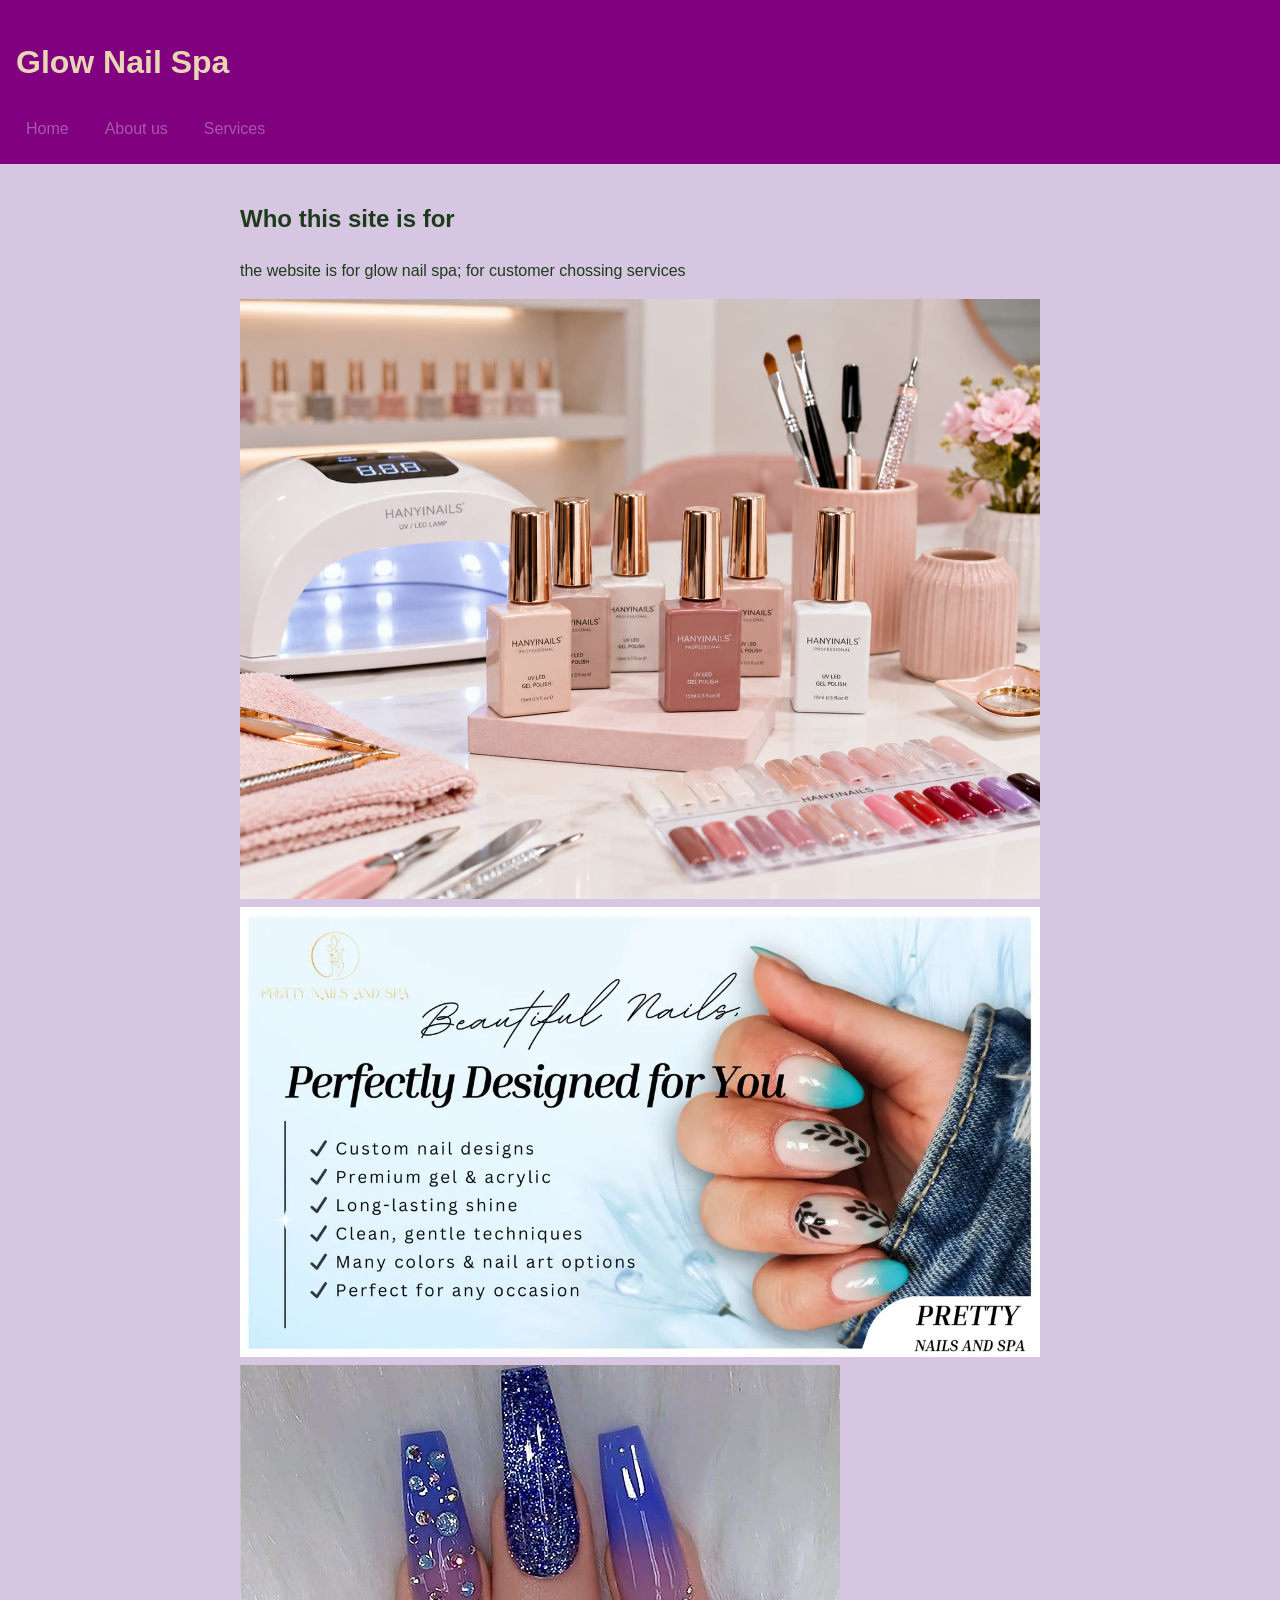
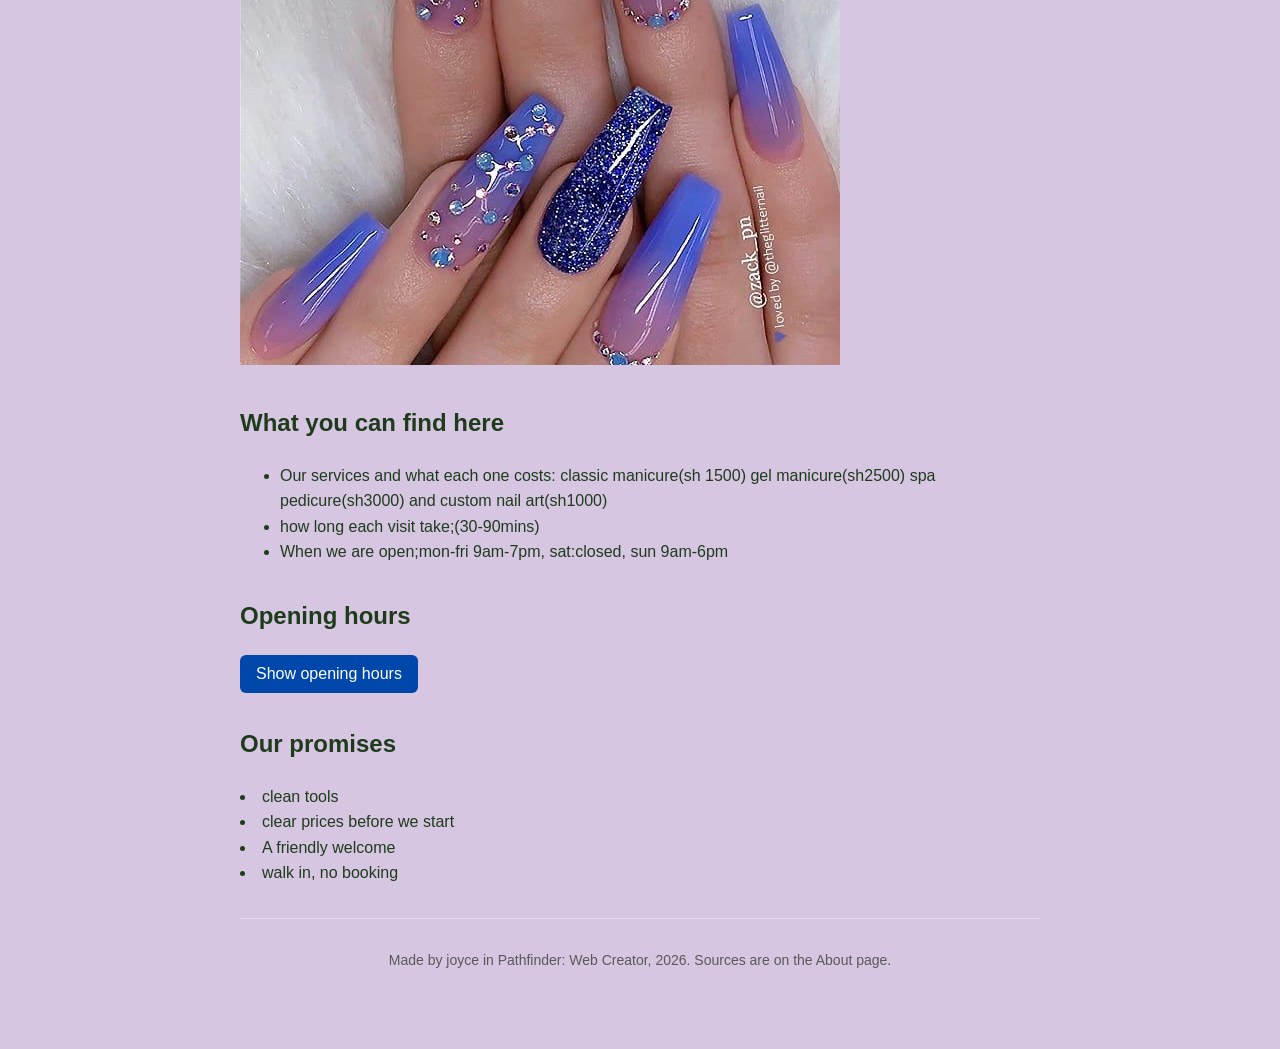
<file: index.html>
<!DOCTYPE html>
<html lang="en">
<head>
  <meta charset="UTF-8">
  <meta name="viewport" content="width=device-width, initial-scale=1">
  <title>Glow Nail Spa</title>
  <link rel="icon" href="data:,">
  <link rel="stylesheet" href="style.css">
</head>
<body>
  <header>
    <h1>Glow Nail Spa</h1>
    <nav>
      <a href="index.html">Home</a>
      <a href="about.html">About us</a>
      <a href="more.html">Services</a>
    </nav>
  </header>

  <main>
    <section>
      <h2>Who this site is for</h2>
      <p>the website is for glow nail spa; for customer chossing services</p>
      <img src="salon.jpg" alt="salon">
      <img src="nails polish.webp"  alt="nail polish">
      <img src="nails polish2.jpg" alt="nail polish2">
      
  

    </section> 
    <section>
      <h2>What you can find here</h2>
      <ul>
        <li>Our services and what each one costs: classic manicure(sh 1500) gel manicure(sh2500) spa pedicure(sh3000) and custom nail art(sh1000)</li>
                <li>how long each visit take;(30-90mins)</li>
       <li>When we are open;mon-fri 9am-7pm, sat:closed, sun 9am-6pm</li>
      </ul>
    </section>

    <section>
      <h2>Opening hours</h2>
      <button id="toggle-button">Show opening hours</button>
      <div  id="details" hidden>
        <ul>
         <li>Monday to Friday: 9am to 7pm</li>
    <li>Saturday: 9am to 6pm</li>
    <li>Sunday: 11am to 4pm</li>
  </ul>
  <p>No booking needed. Walk in, or ask at the front desk.</p>
        
        </ul>

      </div>
    </section>
  <section>
  <section>
  <h2>Our promises</h2>
  <ul id="item-list"></ul>
  <li>clean tools</li>
  <li>clear prices before we start</li>
  <li> A friendly welcome</li>
  <li>walk in, no booking</li>
</section>  

  <footer>
    <p>Made by joyce in Pathfinder: Web Creator, 2026. Sources are on the About page.</p>
  </footer>

  <script src="data.js"></script>
  <script src="script.js"></script>
</body>
</html>
</file>
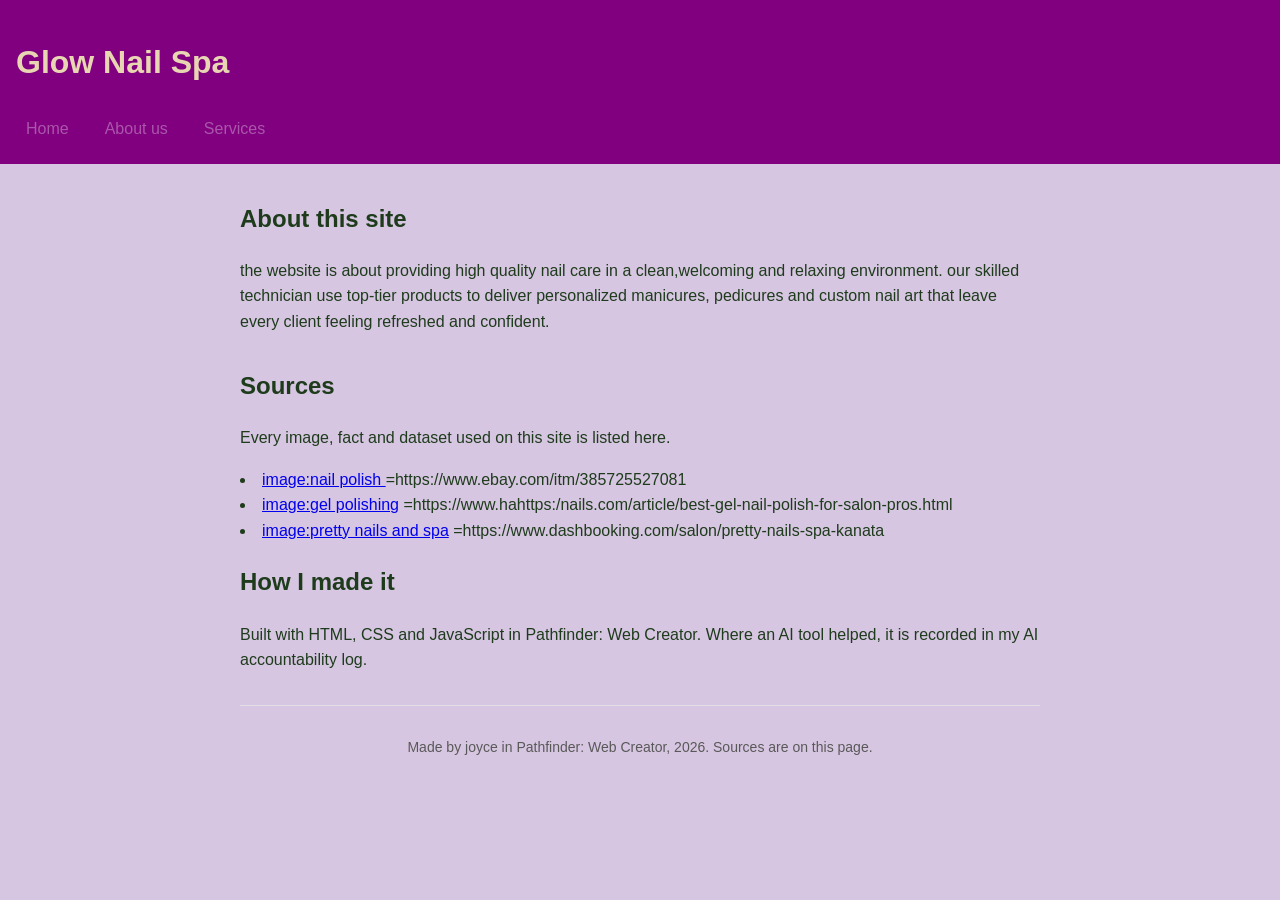
<file: about.html>
<!DOCTYPE html>
<html lang="en">
<head>
  <meta charset="UTF-8">
  <meta name="viewport" content="width=device-width, initial-scale=1">
  <title>About us - Glow Nail Spa</title>
  <link rel="icon" href="data:,">
  <link rel="stylesheet" href="style.css">
</head>
<body>
  <header>
    <h1>Glow Nail Spa</h1>
    <nav>
      <a href="index.html">Home</a>
      <a href="about.html">About us</a>
      <a href="more.html">Services</a>
    </nav>
  </header>

  <main>
    <section>
      <h2>About this site</h2>
      <p>the website is about providing high quality nail care in a clean,welcoming and relaxing environment. our skilled technician use top-tier products to deliver personalized manicures, pedicures and custom nail art that leave every client feeling refreshed and confident.</p>
    </section>

    <section>
      <h2>Sources</h2
      

      <p>Every image, fact and dataset used on this site is listed here.</p  
        </ul>
    
    
        <li><a href="https://www.ebay.com/itm/385725527081">image:nail polish </a> =https://www.ebay.com/itm/385725527081</li>
        <li><a href="https://www.https:/nails.com/article/best-gel-nail-polish-for-salon-pros.html">image:gel polishing</a> =https://www.hahttps:/nails.com/article/best-gel-nail-polish-for-salon-pros.html</li>
        <li><a href="https://www.dashbooking.com/salon/pretty-nails-spa-kanata">image:pretty nails and spa</a> =https://www.dashbooking.com/salon/pretty-nails-spa-kanata</li>
        </ul>
        

    

    <section>
      <h2>How I made it</h2>
      <p>Built with HTML, CSS and JavaScript in Pathfinder: Web Creator. Where an AI tool helped, it is recorded in my AI accountability log.</p>
    </section>
  

  <footer>
    <p>Made by joyce in Pathfinder: Web Creator, 2026. Sources are on this page.</p>
  </footer>
</body>
</html>
</file>
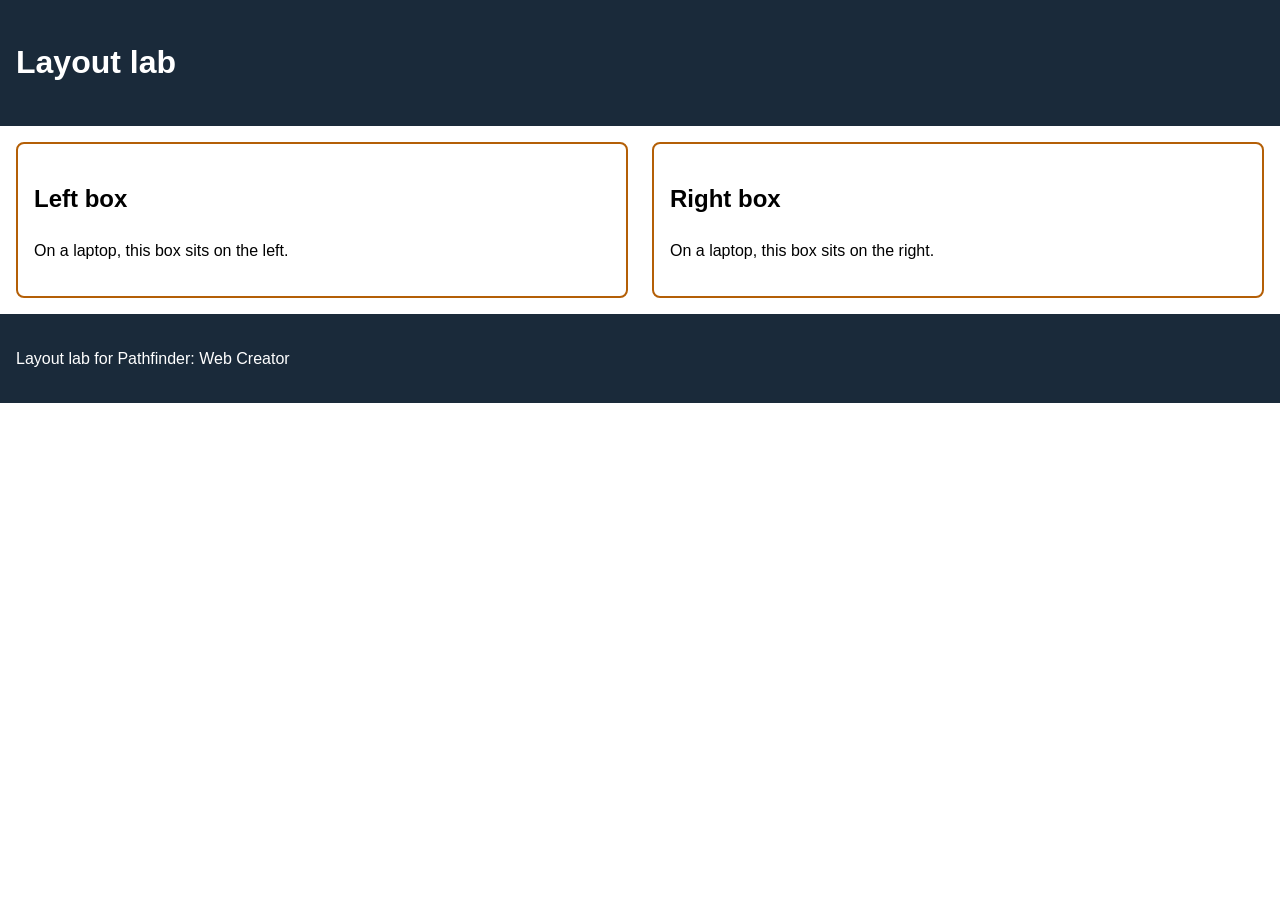
<file: layout.html>
<!DOCTYPE html>
<html lang="en">
<head>
  <meta charset="UTF-8">
  <meta name="viewport" content="width=device-width, initial-scale=1">
  <title>Layout lab</title>
  <link rel="icon" href="data:,">
  <style>
    body {
      font-family: Arial, Helvetica, sans-serif;
      line-height: 1.6;
      margin: 0;
    }

    header, footer {
      background: #1a2a3a;
      color: #ffffff;
      padding: 16px;
    }

    .columns {
      display: flex;
      gap: 24px;
      padding: 16px;
    }

    .columns section {
      flex: 1;
      min-width: 280px;
      border: 2px solid #b45f06;
      border-radius: 8px;
      padding: 16px;
    }

    /* Your fix goes below this line */

@media (max-width: 600px) {
  nav {
    flex-direction: column;
    gap: 4px;
  }
  </style>
</head>
<body>
  <header>
    <h1>Layout lab</h1>
  </header>

  <main class="columns">
    <section>
      <h2>Left box</h2>
      <p>On a laptop, this box sits on the left.</p>
    </section>
    <section>
      <h2>Right box</h2>
      <p>On a laptop, this box sits on the right.</p>
    </section>
  </main>

  <footer>
    <p>Layout lab for Pathfinder: Web Creator</p>
  </footer>
</body>
</html>
</file>
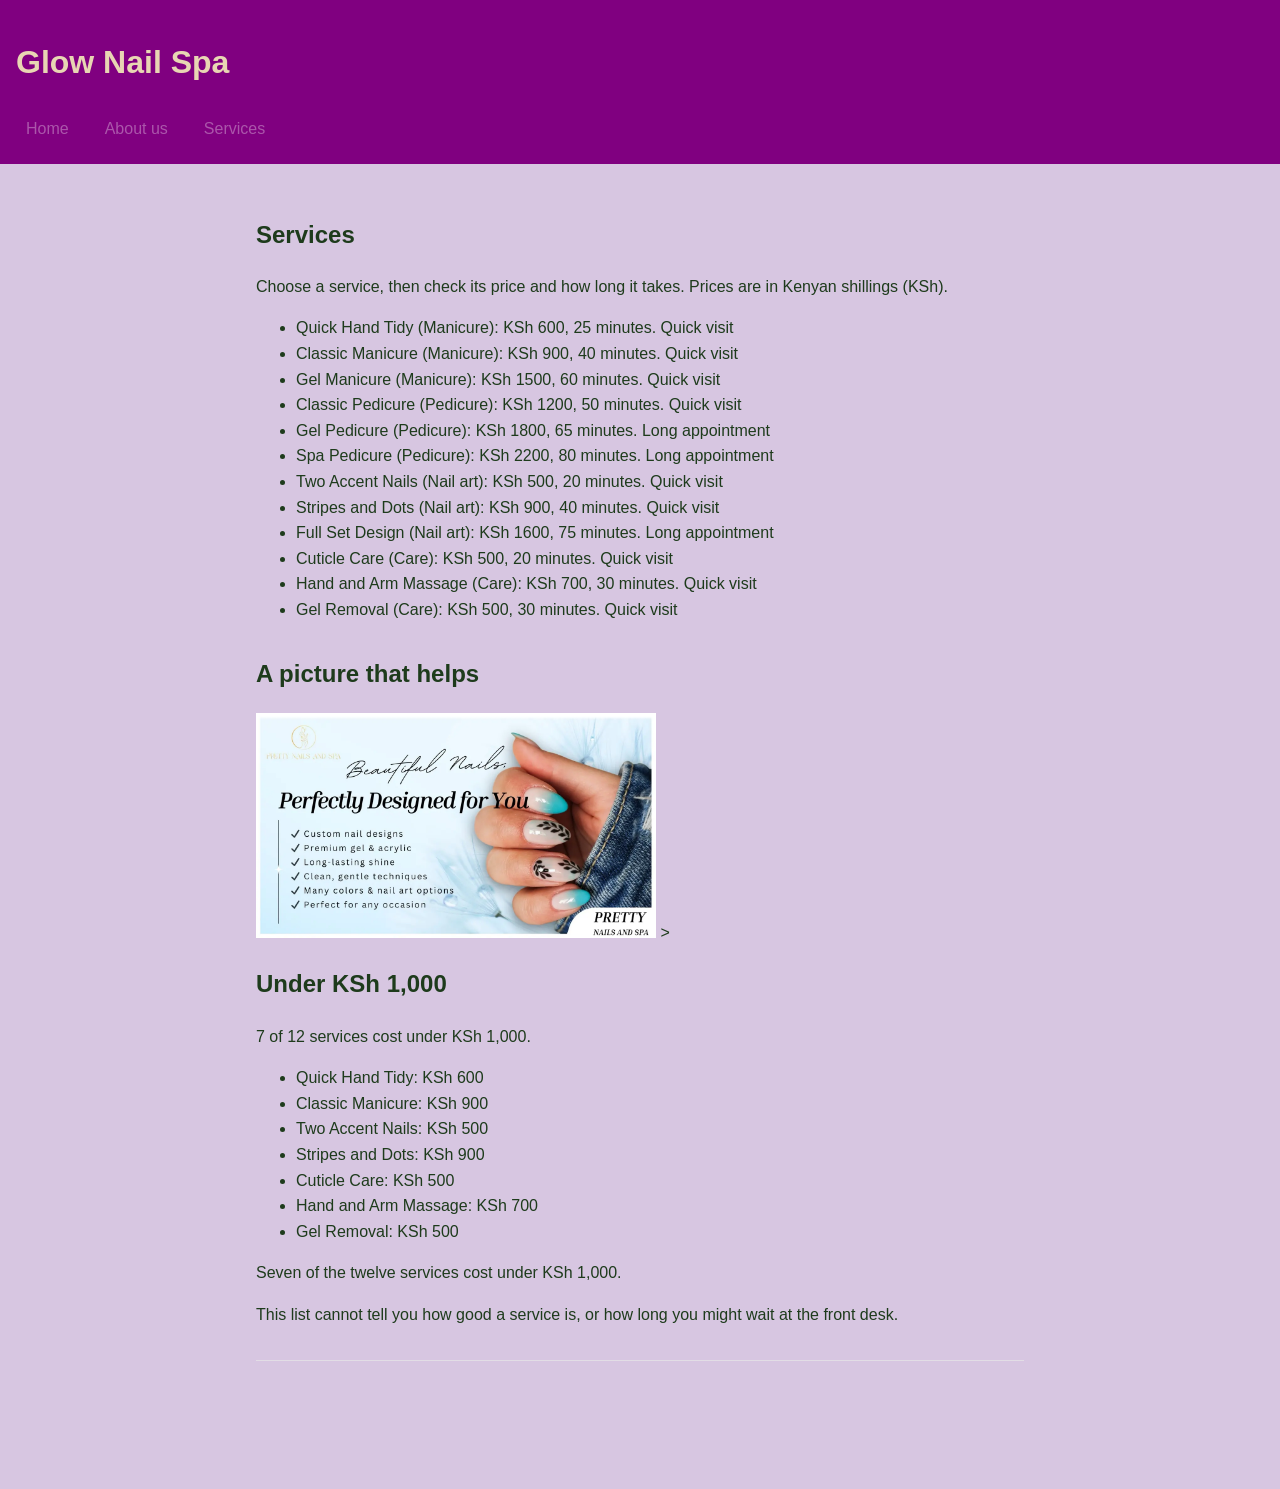
<file: more.html>
<!DOCTYPE html>
<html lang="en">
<head>
  <meta charset="UTF-8">
  <meta name="viewport" content="width=device-width, initial-scale=1">
  <title>Services - Glow Nail Spa</title>
  <link rel="icon" href="data:,">
  <link rel="stylesheet" href="style.css">
</head>
<body>
  <header>
    <h1>Glow Nail Spa</h1>
    <nav>
      <a href="index.html">Home</a>
      <a href="about.html">About us</a>
      <a href="more.html">Services</a>
    </nav>
  </header>

  <main>
    <section>
    <main>
      <section>
 <section>
  <h2>Services</h2>
  <p>Choose a service, then check its price and how long it takes. Prices are in Kenyan shillings (KSh).</p>
  
  <ul id="data-list"></ul>
</section>
    <section>
      <h2>A picture that helps</h2>
      <img
        src="nails polish.webp"
        alt="A hand showing a polished nail design"
        width="400"
      
      
    </section> 

    
></ul>
<section>
  <h2>Under KSh 1,000</h2>
  <p id="filter-count"></p>
  <ul id="filter-list"></ul>
  <p>Seven of the twelve services cost under KSh 1,000.</p>
  <p>This list cannot tell you how good a service is, or how long you might wait at the front desk.</p>
</section>



  <footer>
   
  </footer>
  <script src="data.js"></script>
  <script src="script.js"></script>
</body>
</html>
</file>
<file: style.css>
/* Pathfinder: Web Creator starter stylesheet.
   Day 3: change the two colours, check contrast, then switch on the media query. */

:root {
  --main-colour:#800080;/* header background*/
  --accent-colour:#0047AB;/* buttons and focus outline; passes 4.5:1 on white */
}


body {
  font-family: Arial, sans-serif;
  line-height: 1.6;
  margin: 0;
  color: #1e3b1c;
  margin: 0;
  
  background-color:#D7C6E1;
}
  





header {
  background: var(--main-colour);
  color: #E8D6B3;
  padding: 16px;
}

header h1 {
  
}

/* Flexbox puts the three links in a row with a gap between them */
nav {
  display: flex;
  gap: 16px;
}

nav a {
  color: #ffffff56;
  text-decoration: none;
  padding: 6px 10px;
  border-radius: 6px;
}

/* Mouse users see this when they hover */
nav a:hover {
  background: rgba(255, 255, 255, 0.15);
}

/* Keyboard users see where they are. Never remove this. */
a:focus,
button:focus {
  outline: 3px solid var(--accent-colour);
  outline-offset: 2px;
}

main {
  max-width: 800px;
  margin: 0 auto;
  padding: 16px;
}

section {
  margin-bottom: 32px;
}

img {
  max-width: 100%;
  height: auto;
}

button {
  background: var(--accent-colour);
  color: #ffffff;
  border: none;
  padding: 10px 16px;
  font-size: 16px;
  border-radius: 6px;
  cursor: pointer;
}

footer {
  border-top: 1px solid #e8e8e8b6;
  padding: 16px;
  font-size: 14px;
  color: #595959;
  text-align: center;
}

  /*Small screens: stack the nav links.
   Day 3, Block 2: delete the slash-star line above and the star-slash line below to switch this on. */

@media (max-width: 600px) {
  nav {
    flex-direction: column;
    gap: 4px;
  }
}
</file>
